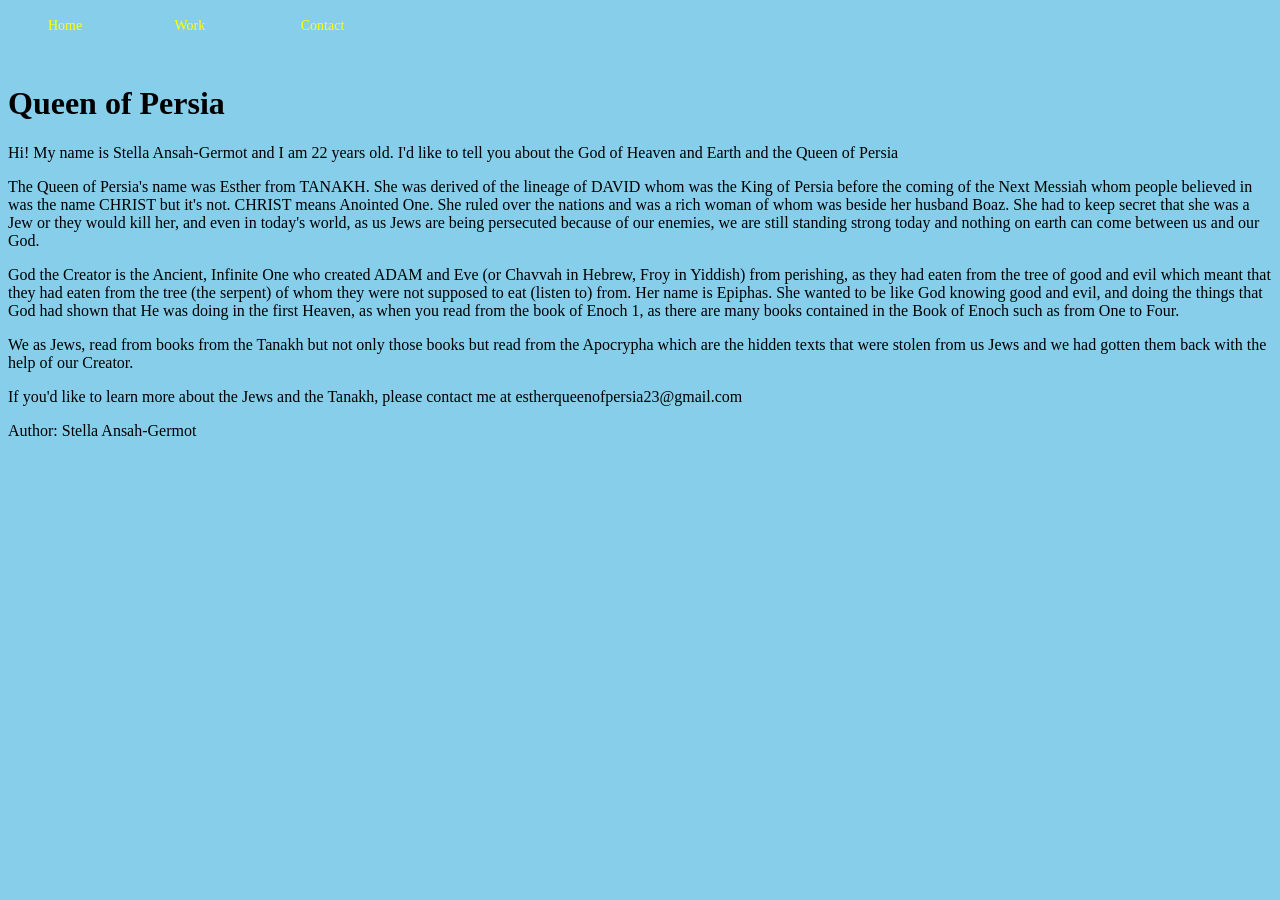
<file: Portfolio/index.html>
<!DOCTYPE html>
<html lang="en">
<head>
    <meta charset="UTF-8">
    <meta name="viewport" content="width=device-width, initial-scale=1.0">
    <title>Queen of Persia</title>
    <link rel="stylesheet" href="style.css">
    <link rel="preconnect" href="https://fonts.googleapis.com">
<link rel="preconnect" href="https://fonts.gstatic.com" crossorigin>
<link href="https://fonts.googleapis.com/css2?family=Playfair+Display:ital,wght@0,400..900;1,400..900&display=swap" rel="stylesheet">
</head>
<body>
    <header>
        <nav>
            <ul>
                <li><a href="#">Home</a></li>
                <li><a href="#">Work</a></li>
                <li><a href="#">Contact</a></li>
            </ul>
        </nav>
    </header>
    <h1>Queen of Persia</h1>
    <p>Hi! My name is Stella Ansah-Germot and I am 22 years old. I'd like to tell you about the God of Heaven and Earth and the Queen of Persia</p>
    <p>The Queen of Persia's name was Esther from TANAKH. She was derived of the lineage of DAVID whom was the King of Persia before the coming of the Next Messiah whom people believed in was the name CHRIST but it's not. CHRIST means Anointed One. She ruled over the nations and was a rich woman of whom was beside her husband Boaz. She had to keep secret that she was a Jew or they would kill her, and even in today's world, as us Jews are being persecuted because of our enemies, we are still standing strong today and nothing on earth can come between us and our God.
        <p>God the Creator is the Ancient, Infinite One who created ADAM and Eve (or Chavvah in Hebrew, Froy in Yiddish) from perishing, as they had eaten from the tree of good and evil which meant that they had eaten from the tree (the serpent) of whom they were not supposed to eat (listen to) from. Her name is Epiphas. She wanted to be like God knowing good and evil, and doing the things that God had shown that He was doing in the first Heaven, as when you read from the book of Enoch 1, as there are many books contained in the Book of Enoch such as from One to Four.</p>
        <p>We as Jews, read from books from the Tanakh but not only those books but read from the Apocrypha which are the hidden texts that were stolen from us Jews and we had gotten them back with the help of our Creator.</p>
        <p>If you'd like to learn more about the Jews and the Tanakh, please contact me at estherqueenofpersia23@gmail.com</p>
    </p>
    <footer>
        <p>Author: Stella Ansah-Germot</p>
        <p><a href="mailto:estherqueenofpersia@icloud.com"></a></p>
    </footer>
</body>
</html>
</file>
<file: Portfolio/style.css>
body {
    background-color: skyblue;
}

header {
    height: 48px;
}

nav ul {
    margin-left: auto;
    margin-right: auto;
}

nav li {
    display: inline-block;
    height: 100%;
    width: 10%;
}

nav li a {
    font-family: cursive;
    color: yellow;
    font-size: 14px;
    text-decoration: none;
}

nav li a:hover {
    color: limegreen;
}

.footer {
    position: static;
    bottom:0;
    left: 0;
    width: 100%;
    height: 90px;
    background-color: blue;
}
</file>
